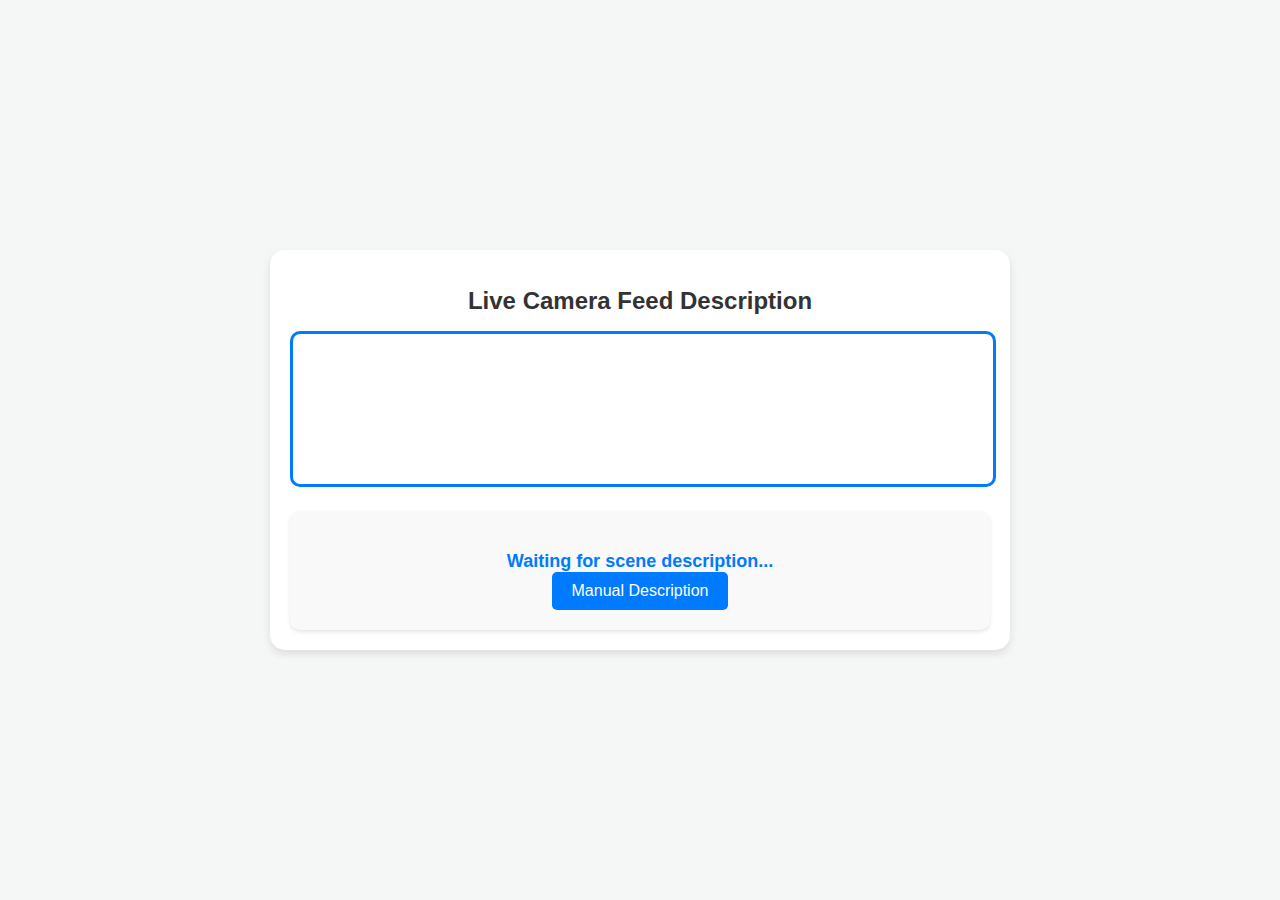
<file: describe.html>
<!DOCTYPE html>
<html lang="en">
<head>
    <meta charset="UTF-8">
    <meta name="viewport" content="width=device-width, initial-scale=1.0">
    <title>Camera Feed Description</title>
    <!-- Include Bootstrap CSS for styling -->
    <link href="https://cdn.jsdelivr.net/npm/bootstrap@5.3.0-alpha1/dist/css/bootstrap.min.css" rel="stylesheet" integrity="sha384-KyZXEJv3o0OVR1Tg99mz8k5QJf6jZzBHzP2VY7G4V3f7ZIsAqfDi1kLhdW1dsz5p" crossorigin="anonymous">
    <style>
        body {
            font-family: Arial, sans-serif;
            background-color: #f4f7f6;
            display: flex;
            justify-content: center;
            align-items: center;
            height: 100vh;
            margin: 0;
        }

        .container {
            text-align: center;
            background-color: #ffffff;
            padding: 20px;
            border-radius: 15px;
            box-shadow: 0px 4px 8px rgba(0, 0, 0, 0.1);
            max-width: 700px;
            width: 100%;
        }

        #camera-feed {
            border: 3px solid #007bff;
            border-radius: 10px;
            margin-bottom: 20px;
        }

        #description {
            font-size: 18px;
            color: #007bff;
            margin-top: 20px;
            font-weight: bold;
        }

        h1 {
            font-size: 24px;
            color: #333;
        }

        .description-card {
            padding: 20px;
            background-color: #f9f9f9;
            border-radius: 10px;
            box-shadow: 0px 2px 4px rgba(0, 0, 0, 0.1);
        }

        .btn-blue {
            background-color: #007bff;
            color: white;
            border: none;
            padding: 10px 20px;
            font-size: 16px;
            border-radius: 5px;
            cursor: pointer;
        }

        .btn-blue:hover {
            background-color: #0056b3;
        }
    </style>
</head>
<body>

<div class="container">
    <h1>Live Camera Feed Description</h1>
    <video id="camera-feed" width="100%" height="auto" autoplay></video>

    <div class="description-card">
        <div id="description">Waiting for scene description...</div>
        <button class="btn-blue mt-3" onclick="describeScene('Manual Scene Description: Camera feed started.')">Manual Description</button>
    </div>
</div>

<!-- Include Bootstrap JS -->
<script src="https://cdn.jsdelivr.net/npm/bootstrap@5.3.0-alpha1/dist/js/bootstrap.bundle.min.js" integrity="sha384-pzjw8f+ua7Kw1TIq0v8FqfXRjAJgJYWhxWzkl1gOdohwtmwp6DBqg2Nd61yCoJ8I" crossorigin="anonymous"></script>

<script>
    // Get the video element and description div
    const videoElement = document.getElementById('camera-feed');
    const descriptionElement = document.getElementById('description');

    // Set up the camera feed
    navigator.mediaDevices.getUserMedia({ video: true })
        .then(stream => {
            videoElement.srcObject = stream;
        })
        .catch(err => {
            console.error("Error accessing the camera: ", err);
        });

    // Function to describe the scene using text-to-speech
    function describeScene(sceneDescription) {
        // Display the description in the div
        descriptionElement.textContent = sceneDescription;

        // Speak the description out loud using the SpeechSynthesis API
        const speech = new SpeechSynthesisUtterance(sceneDescription);
        window.speechSynthesis.speak(speech);
    }

    // Basic scene description logic (simulating detection of people or objects)
    function detectObjectsAndDescribe() {
        // Example: Simulate a simple random scene detection
        const randomScene = Math.random();

        let sceneDescription = '';

        if (randomScene > 0.5) {
            sceneDescription = "I see a person in front of the camera.";
        } else {
            sceneDescription = "The camera is showing an empty room.";
        }

        // Call the describeScene function to describe what's happening
        describeScene(sceneDescription);
    }

    // Continuously describe the scene every 3 seconds
    setInterval(detectObjectsAndDescribe, 3000);
</script>

</body>
</html>
</file>
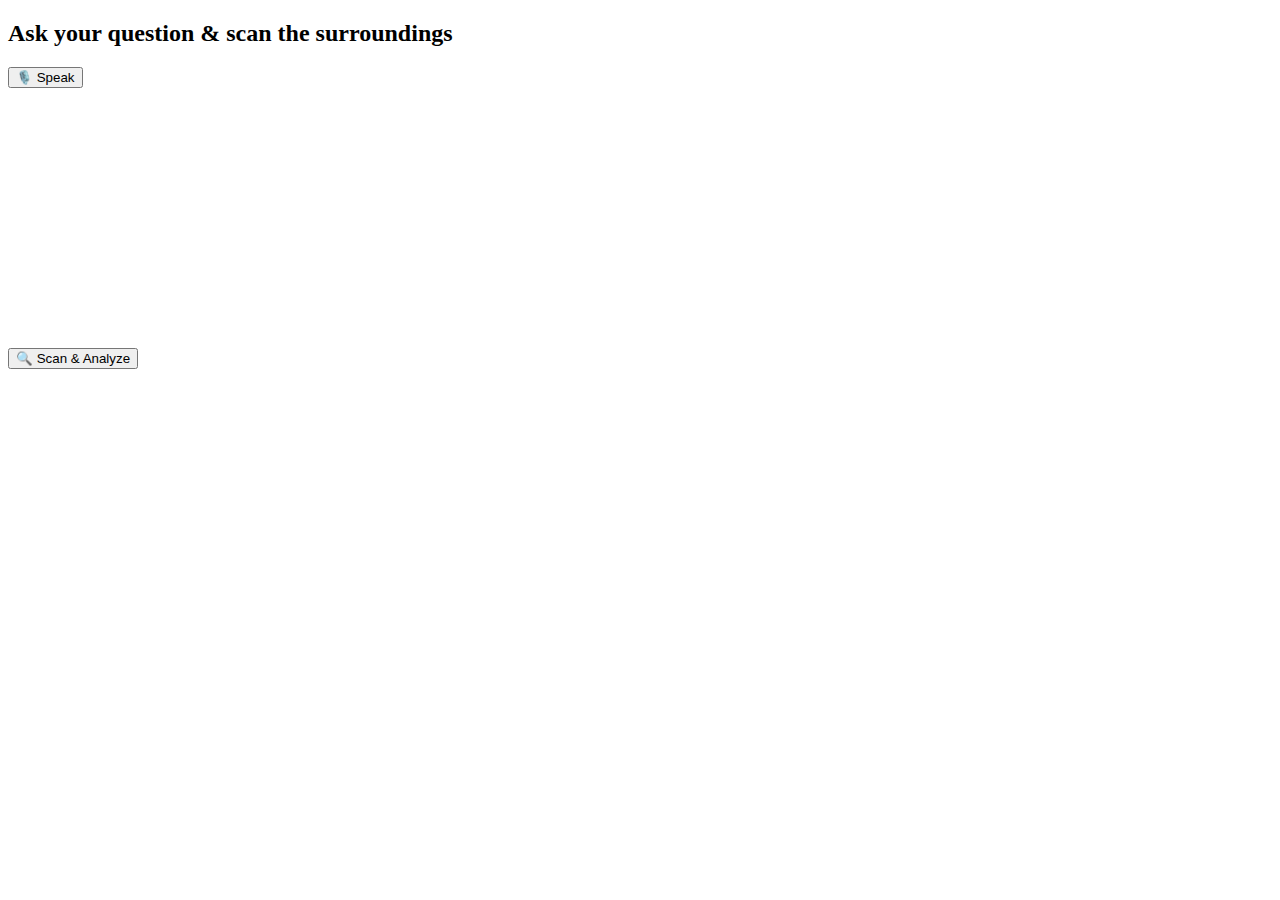
<file: money.html>
<!DOCTYPE html>
<html lang="en">
<head>
  <meta charset="UTF-8" />
  <meta name="viewport" content="width=device-width, initial-scale=1.0"/>
  <title>Blind Assist AI</title>

  <!-- PWA Support -->
  <link rel="manifest" href="/static/manifest.json">
  <link rel="icon" href="/static/icon.png" type="image/png">
  <meta name="theme-color" content="#317EFB">
</head>
<body>
  <h2>Ask your question & scan the surroundings</h2>

  <button onclick="startRecording()">🎙️ Speak</button>
  <p id="question"></p>

  <video id="video" autoplay width="320" height="240" playsinline></video><br>
  <button onclick="captureAndSend()">🔍 Scan & Analyze</button>
  <p id="response"></p>

  <script>
    let question = "";

    function startRecording() {
      const recognition = new (window.SpeechRecognition || window.webkitSpeechRecognition)();
      recognition.lang = 'en-US';
      recognition.start();
      recognition.onresult = function(event) {
        question = event.results[0][0].transcript;
        document.getElementById("question").innerText = "You asked: " + question;
      };
    }

    // ✅ Use back camera on mobile
    navigator.mediaDevices.getUserMedia({
      video: { facingMode: { exact: "environment" } },
      audio: false
    })
    .then((stream) => {
      document.getElementById("video").srcObject = stream;
    })
    .catch((err) => {
      console.error("Camera access error:", err);
      alert("Could not access the back camera.");
    });

    function captureAndSend() {
      const video = document.getElementById("video");
      const canvas = document.createElement("canvas");
      canvas.width = video.videoWidth;
      canvas.height = video.videoHeight;
      canvas.getContext("2d").drawImage(video, 0, 0);
      const imageBase64 = canvas.toDataURL("image/jpeg");

      fetch("/analyze", {
        method: "POST",
        headers: { "Content-Type": "application/json" },
        body: JSON.stringify({ image: imageBase64, question: question })
      })
      .then(res => res.json())
      .then(data => {
        document.getElementById("response").innerText = data.answer;
        speak(data.answer);
      });
    }

    function speak(text) {
      const synth = window.speechSynthesis;
      const utter = new SpeechSynthesisUtterance(text);
      synth.speak(utter);
    }

    // ✅ PWA: register service worker
    if ('serviceWorker' in navigator) {
      window.addEventListener('load', () => {
        navigator.serviceWorker.register('/static/service-worker.js')
          .then(reg => console.log("Service Worker registered", reg))
          .catch(err => console.log("Service Worker error:", err));
      });
    }
  </script>
</body>
</html>
</file>
